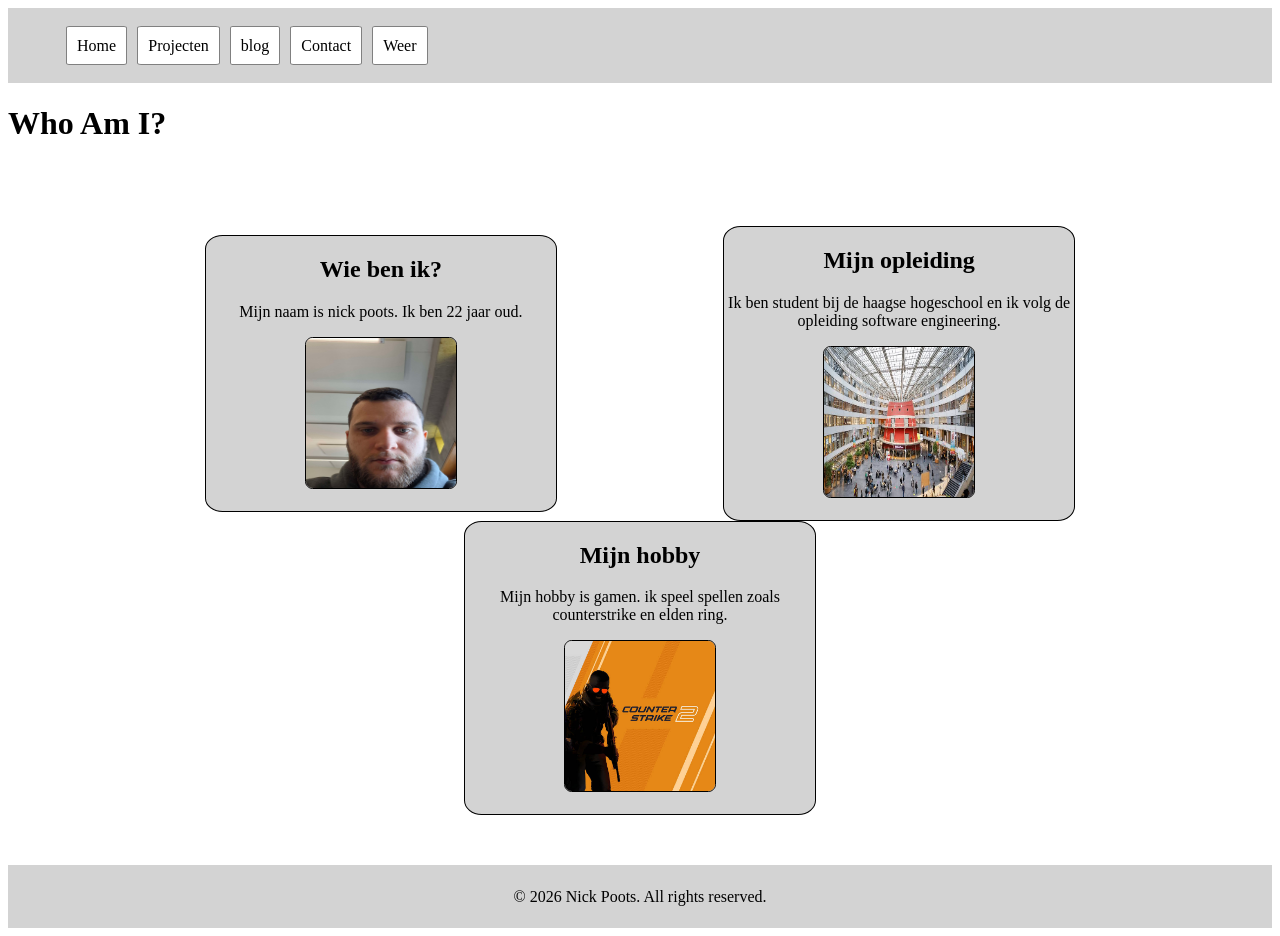
<file: index.html>
<!DOCTYPE html>
<html lang="en">
<head>
    <meta charset="UTF-8">
    <meta name="viewport" content="width=device-width, initial-scale=1.0">
    <title>WhoAmI</title>
    <link rel="stylesheet" href="style/style.css">
</head>
<body>
    <div id="header">
        <nav>
            <ul>
                <li><a href="index.html">Home</a></li>
                <li><a href="project.html">Projecten</a></li>
                <li><a href="blog.html">blog</a></li>
                <li><a href="contact.html">Contact</a></li>
                <li><a href="weer.html">Weer</a></li>
            </ul>
        </nav>
    </div>
    <main>
    <h1>Who Am I?</h1>
    <div id="dozen">
        <section id="doosje1">
            <h2>Wie ben ik?</h2>
            <p>Mijn naam is nick poots. Ik ben 22 jaar oud.</p>
            <img id="foto1" src="../images/foto.jpg" title="Foto" alt="foto van nick poots">
        </section>
        <section id="doosje2">
            <h2>Mijn opleiding</h2>
            <p>Ik ben student bij de haagse hogeschool en ik volg de opleiding software engineering.</p>
            <img id="foto2" src="../images/hhs.jpg" title="Foto" alt="foto van de haagse hogeschool">
        </section>
        <section id="doosje3">
            <h2>Mijn hobby</h2>
            <p>Mijn hobby is gamen. ik speel spellen zoals counterstrike en elden ring.</p>
            <img id="foto3" src="../images/cs.jpg" title="Foto" alt="foto van counterstrike">
        </section>
    </div>
    </main>
    <footer>
    <p>© 2026 Nick Poots. All rights reserved.</p>
    </footer>
</body>

</html>
</file>
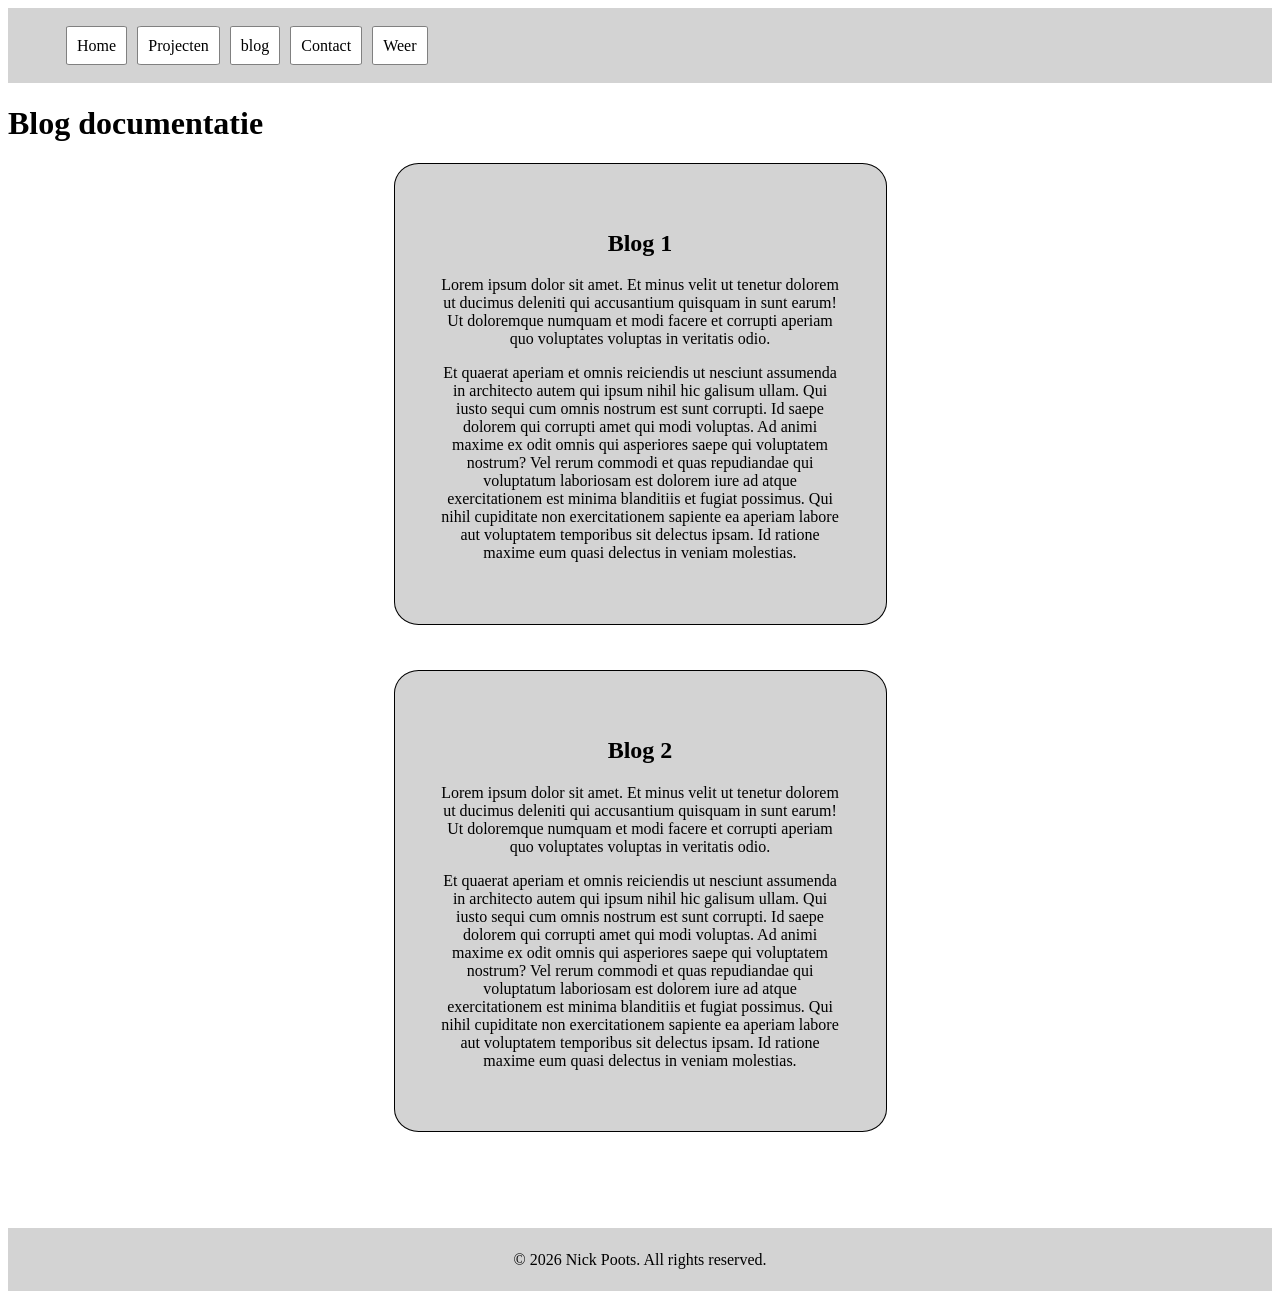
<file: blog.html>
<!DOCTYPE html>
<html lang="en">
<head>
    <meta charset="UTF-8">
    <meta name="viewport" content="width=device-width, initial-scale=1.0">
    <title>blog documentatie</title>
    <link rel="stylesheet" href="style/style.css">
</head>
<body>
    <div id="header">
        <nav>
            <ul>
                <li><a href="index.html">Home</a></li>
                <li><a href="project.html">Projecten</a></li>
                <li><a href="blog.html">blog</a></li>
                <li><a href="contact.html">Contact</a></li>
                <li><a href="weer.html">Weer</a></li>
            </ul>
        </nav>
    </div>
    <main>  
<h1>Blog documentatie</h1>
    <section id="blog">
        <div id="blogdoos1">
            <h1>Blog 1</h1>
            <p>Lorem ipsum dolor sit amet. Et minus velit ut tenetur dolorem ut ducimus deleniti qui accusantium quisquam in sunt earum! Ut doloremque numquam et modi facere et corrupti aperiam quo voluptates voluptas in veritatis odio.</p>
            <p> Et quaerat aperiam et omnis reiciendis ut nesciunt assumenda in architecto autem qui ipsum nihil hic galisum ullam. Qui iusto sequi cum omnis nostrum est sunt corrupti. Id saepe dolorem qui corrupti amet qui modi voluptas. Ad animi maxime ex odit omnis qui asperiores saepe qui voluptatem nostrum? Vel rerum commodi et quas repudiandae qui voluptatum laboriosam est dolorem iure ad atque exercitationem est minima blanditiis et fugiat possimus. Qui nihil cupiditate non exercitationem sapiente ea aperiam labore aut voluptatem temporibus sit delectus ipsam. Id ratione maxime eum quasi delectus in veniam molestias.</p>
        </div>
        <div id="blogdoos2">
            <h1>Blog 2</h1>
            <p>Lorem ipsum dolor sit amet. Et minus velit ut tenetur dolorem ut ducimus deleniti qui accusantium quisquam in sunt earum! Ut doloremque numquam et modi facere et corrupti aperiam quo voluptates voluptas in veritatis odio.</p>
            <p> Et quaerat aperiam et omnis reiciendis ut nesciunt assumenda in architecto autem qui ipsum nihil hic galisum ullam. Qui iusto sequi cum omnis nostrum est sunt corrupti. Id saepe dolorem qui corrupti amet qui modi voluptas. Ad animi maxime ex odit omnis qui asperiores saepe qui voluptatem nostrum? Vel rerum commodi et quas repudiandae qui voluptatum laboriosam est dolorem iure ad atque exercitationem est minima blanditiis et fugiat possimus. Qui nihil cupiditate non exercitationem sapiente ea aperiam labore aut voluptatem temporibus sit delectus ipsam. Id ratione maxime eum quasi delectus in veniam molestias.</p>
        </div>
    </section>
    </main>
    <footer>
    <p>© 2026 Nick Poots. All rights reserved.</p>
</footer>
</body>
</html>
</file>
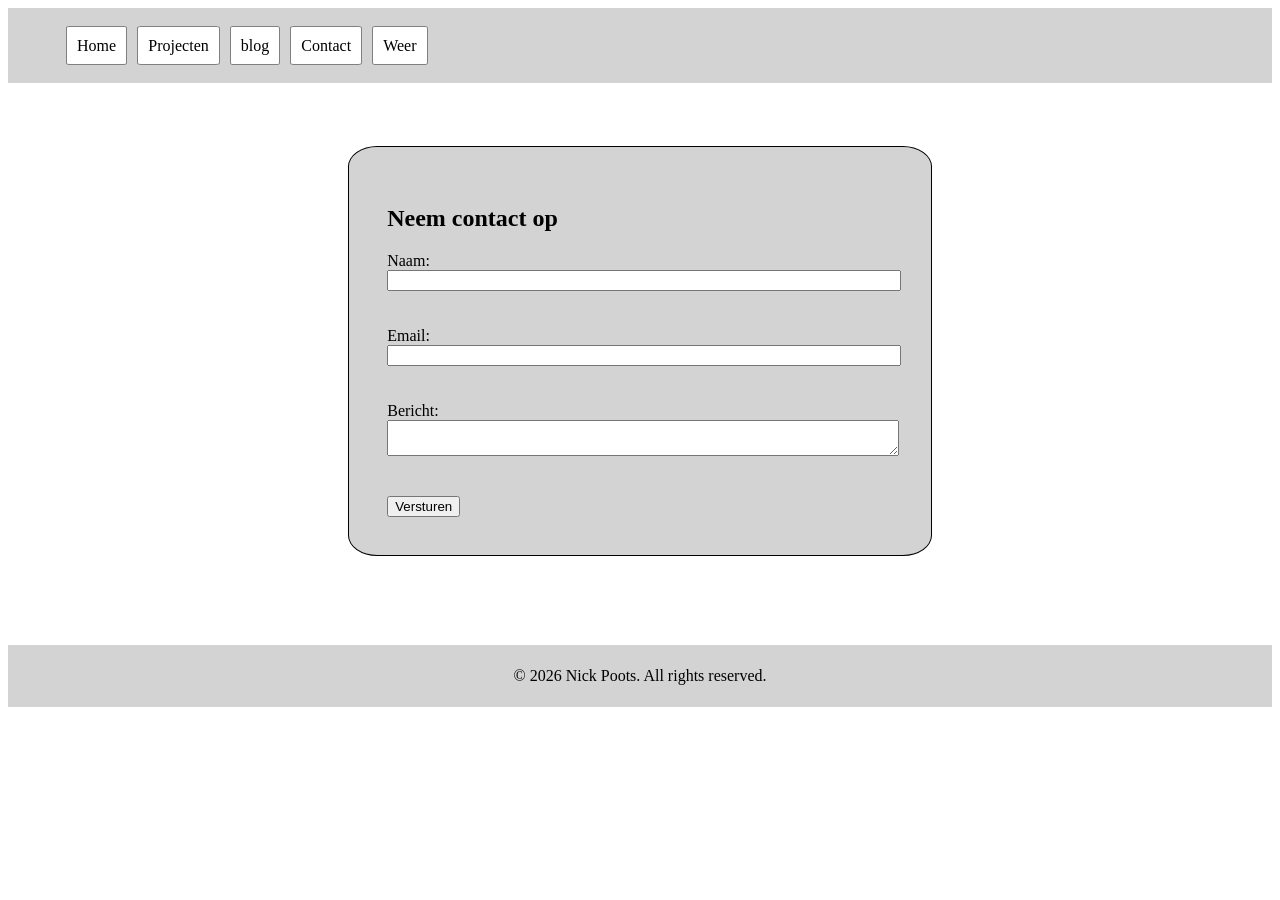
<file: contact.html>
<!DOCTYPE html>
<html lang="en">
<head>
    <meta charset="UTF-8">
    <meta name="viewport" content="width=device-width, initial-scale=1.0">
    <link rel="stylesheet" href="style/style.css">
    <title>contact</title>
</head>
<body>
    <section id="header">
        <nav>
            <ul>
                <li><a href="index.html">Home</a></li>
                <li><a href="project.html">Projecten</a></li>
                <li><a href="blog.html">blog</a></li>
                <li><a href="contact.html">Contact</a></li>
                <li><a href="weer.html">Weer</a></li>
            </ul>
        </nav>
    </section>
    <main>
    <section>
    <form id="contactform" novalidate>
        <h1>Neem contact op</h1>

        <label for="name">Naam:</label>
        <input type="text" id="name" name="name" aria-describedby="name-error" aria-invalid="false">
        <span class="error-message" id="name-error" role="alert"></span>
        <br><br>

        <label for="email">Email:</label>
        <input type="email" id="email" name="email" aria-describedby="email-error" aria-invalid="false">
        <span class="error-message" id="email-error" role="alert"></span>
        <br><br>

        <label for="message">Bericht:</label><br>
        <textarea id="message" name="message" aria-describedby="message-error" aria-invalid="false"></textarea>
        <span class="error-message" id="message-error" role="alert"></span>
        <br><br>

        <input type="submit" value="Versturen">

        <div id="form-status" aria-live="polite"></div>
    </form>
    </section>
    </main>
<footer>
    <p>© 2026 Nick Poots. All rights reserved.</p>
</footer>
<script src="script/contact.js"></script>
</body>

</html>
</file>
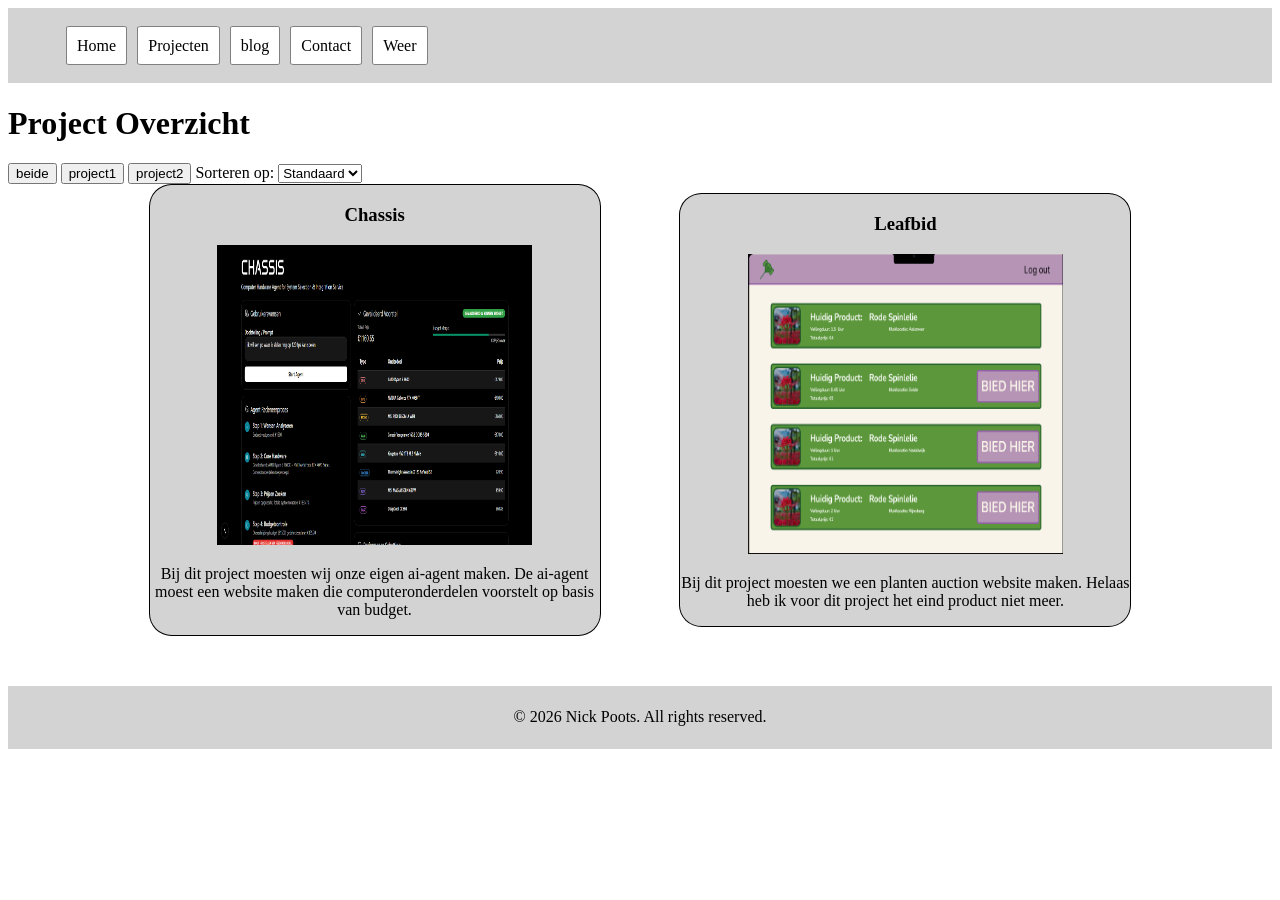
<file: project.html>
<!DOCTYPE html>
<html lang="en">
<head>
    <meta charset="UTF-8">
    <meta name="viewport" content="width=device-width, initial-scale=1.0">
    <title>project overzicht</title>
    <link rel="stylesheet" href="style/style.css">
</head>
<body>
    <div id="header">
        <nav>
            <ul>
                <li><a href="index.html">Home</a></li>
                <li><a href="project.html">Projecten</a></li>
                <li><a href="blog.html">blog</a></li>
                <li><a href="contact.html">Contact</a></li>
                <li><a href="weer.html">Weer</a></li>
            </ul>
        </nav>
    </div>
    <main>
    <h1>Project Overzicht</h1>
<div id="myBtnContainer">
    <button class="btn active" data-filter="all">beide</button>
    <button class="btn" data-filter="project1">project1</button>
    <button class="btn" data-filter="project2">project2</button>

    <label for="sorteer">Sorteren op:</label>
    <select id="sorteer">
        <option value="default">Standaard</option>
        <option value="titel-az">Titel (A-Z)</option>
        <option value="titel-za">Titel (Z-A)</option>
    </select>
</div>
<section id="projecten">
    <!-- projectdozen komen hier via JavaScript -->
</section>
</main>

<footer>
    <p>© 2026 Nick Poots. All rights reserved.</p>
</footer>
<script src="script/project.js"></script>
</body>
</html>
</file>
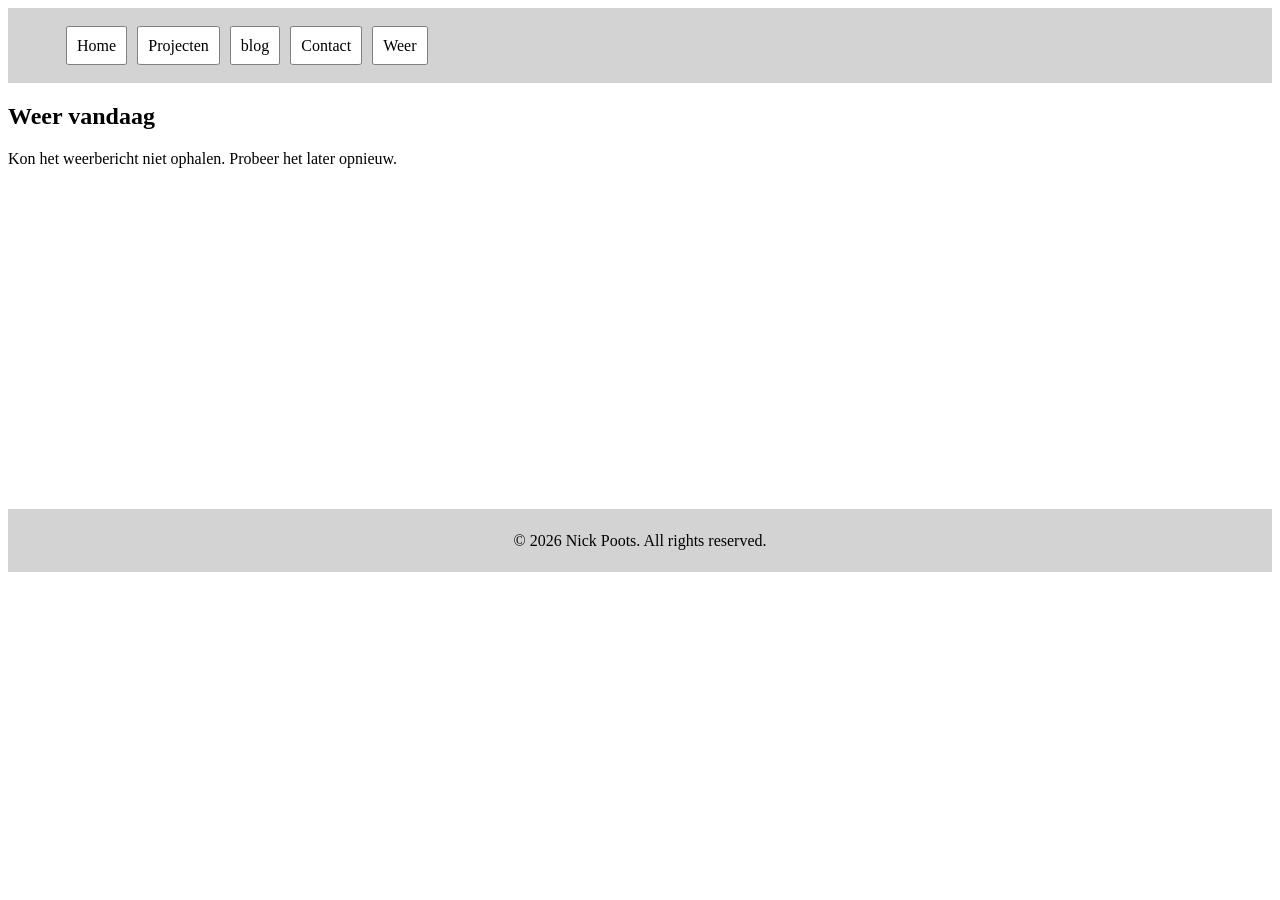
<file: weer.html>
<!DOCTYPE html>
<html lang="en">
<head>
    <meta charset="UTF-8">
    <meta name="viewport" content="width=device-width, initial-scale=1.0">
    <title>weer</title>
    <link rel="stylesheet" href="style/style.css">
</head>
<body>
    <section id="header">
        <nav>
            <ul>
                <li><a href="index.html">Home</a></li>
                <li><a href="project.html">Projecten</a></li>
                <li><a href="blog.html">blog</a></li>
                <li><a href="contact.html">Contact</a></li>
                <li><a href="weer.html">Weer</a></li>
            </ul>
        </nav>
    </section>
    <main>
    <section id="weer-widget">
        <h2>Weer vandaag</h2>
        <div id="weer-inhoud">Laden...</div>
    </section>
</main>
<footer>
    <p>© 2026 Nick Poots. All rights reserved.</p>
</footer>
<script src="script/weer.js"></script>
</body>
</html>
</file>
<file: style/style.css>
#doosje1{
    background-color: lightgray;
    width: 350px;
    border: 1px solid black;
    border-radius: 5%;
    text-align: center;
    margin:auto;
}
#doosje2{
    background-color: lightgray;
    width: 350px;
    border: 1px solid black;
    border-radius: 5%;
    text-align: center;
    margin:auto;
}
#doosje3{
    background-color: lightgray;
    width: 350px;
    border: 1px solid black;
    border-radius: 5%;
    text-align: center;
    margin:auto;
}
#dozen{
    display: flex;
    flex-wrap:wrap;
    padding-top: 5%;
    padding-left: 9%;
    padding-right: 9%;
    margin-bottom: 4%;
}
#informatie{
    padding: 5px;
}

#header{
    background-color: lightgray;
    padding: 1%;
}

nav ul li a{
    text-decoration: none;
    color: black;
}

li{
    list-style-type: none;
    text-align: center;
    margin-left: 1%;
}

ul{
    display: grid;
    grid-template-columns: auto auto auto auto auto;
    width: 30%;
}

a{
    padding: 10px;
    background-color: white;
    border: 1px solid gray;
    border-radius: 5%;
}

a:hover{
    background-color: rgb(161, 160, 160);
}

#foto1{
    border: 1px solid black;
    border-radius: 5%;
    width: 150px;
    height: 150px;
    margin-bottom: 5%;
}
#foto2{
    border: 1px solid black;
    border-radius: 5%;
    width: 150px;
    height: 150px;
    margin-bottom: 5%;
}
#foto3{
    border: 1px solid black;
    border-radius: 5%;
    width: 150px;
    height: 150px;
    margin-bottom: 5%;
}
.projectdoos {
    background-color: lightgray;
    width: 450px;
    border: 1px solid black;
    border-radius: 5%;
    text-align: center;
    margin: auto;
}

.projectdoos img {
    width: 70%;
    height: 300px;
}

#projecten {
    display: flex;
    flex-wrap: wrap;
    gap: 5%;
    padding-left: 10%;
    padding-right: 10%;
    margin-bottom: 4%;
}
#blog{
    padding-left: 14%;
    padding-right: 14%;
    margin-bottom: 4%;
    display: flex;
    flex-wrap: wrap;
    gap: 5%;
}
#blogdoos1{
    margin:auto;
    background-color: lightgray;
    width: 400px;
    border: 1px solid black;
    border-radius: 5%;
    text-align: center;
    padding:5%;
    margin-bottom: 5%;
}

#blogdoos2{
    margin:auto;
    background-color: lightgray;
    width: 400px;
    border: 1px solid black;
    border-radius: 5%;
    text-align: center;
    padding:5%;
    margin-bottom: 5%;
}

#contactform{
    background-color: lightgray;
    width: 40%;
    padding: 3%;
    margin:auto;
    margin-top: 5%;
    margin-bottom: 7%;
    border: 1px solid black;
    border-radius: 5%;
}

input[type=text], input[type=email], textarea {
    width: 100%;
}

#weer-widget{
    margin-bottom: 27%;
}

footer{
    background-color: lightgray;
    text-align: center;
    width: 99%;
    padding: 0.5%;
}
</file>
